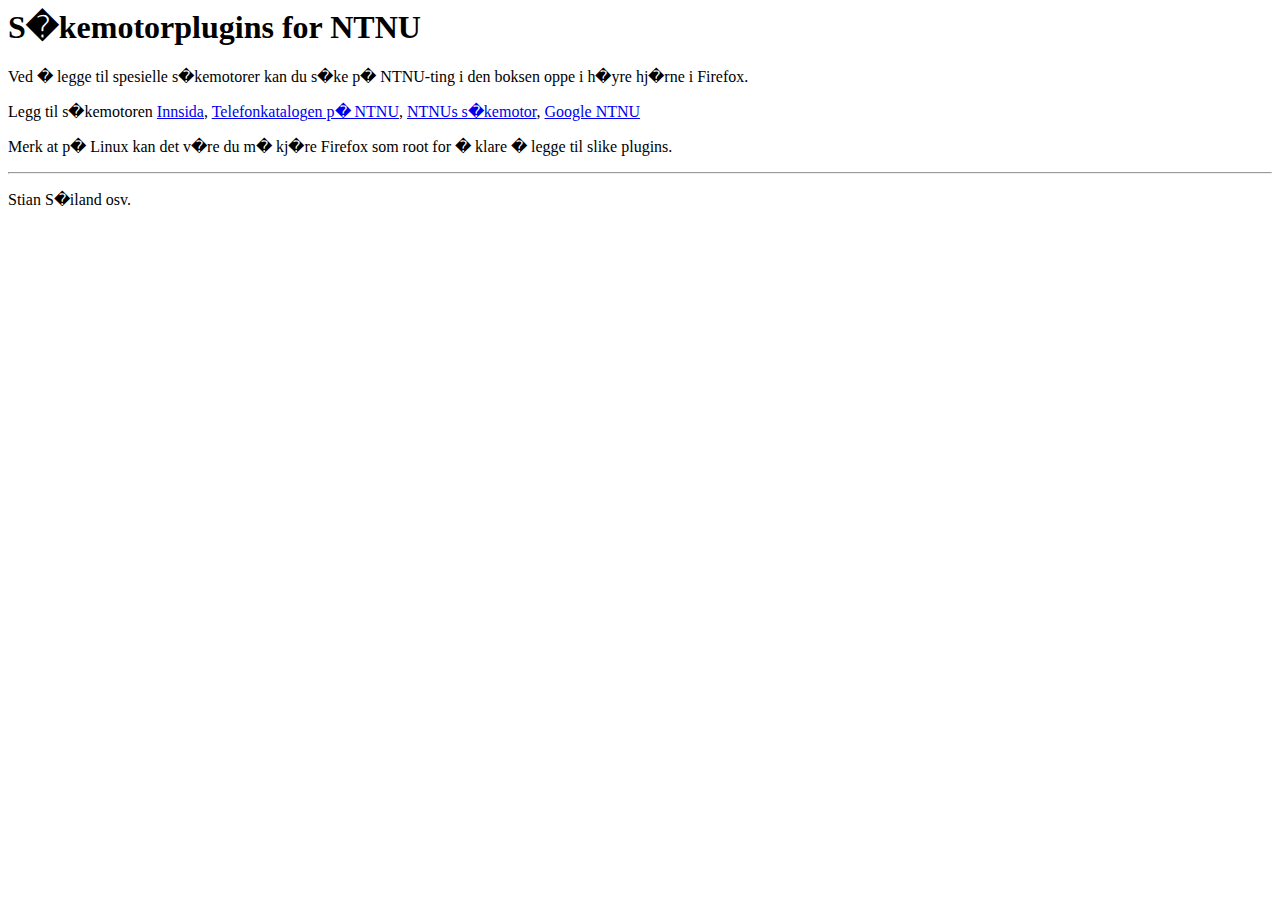
<file: firefox-search-plugins/index.html>
<html>

<head>
  <script type="text/javascript">
  function addEngine(name,ext,cat)
{
  if ((typeof window.sidebar == "object") && (typeof
  window.sidebar.addSearchEngine == "function"))
  {
    //cat="Web";
    //cat=prompt("In what category should this engine be installed?","Web")
    window.sidebar.addSearchEngine(
      "http://soiland.no/plugins/"+name+".src",
      "http://soiland.no/plugins/"+name+"."+ext,
      name,
      cat );
  }
  else
  {
    errorMsg(name,ext,cat);
  }
}
  </script>
</head>

<body>
<h1>S�kemotorplugins for NTNU</h1>
<p>
 Ved � legge til spesielle s�kemotorer kan du s�ke p� NTNU-ting
 i den boksen oppe i h�yre hj�rne i Firefox.
</p>
<p>
Legg til s�kemotoren 
   <a href="javascript:addEngine('innsida', 'png', 'NTNU');">Innsida</a>,
   <a href="javascript:addEngine('telefonkat', 'png',
   'NTNU');">Telefonkatalogen p� NTNU</a>,
   <a href="javascript:addEngine('ntnu', 'png',
   'NTNU');">NTNUs s�kemotor</a>,
   <a href="javascript:addEngine('gntnu', 'png',
   'NTNU');">Google NTNU</a>
   </p>

   <p>
   Merk at p� Linux kan det v�re du m� kj�re Firefox som root for
   � klare � legge til slike plugins.

   </p>
   <hr />
   <p>Stian S�iland osv.</p>
</body>

</html>
</file>
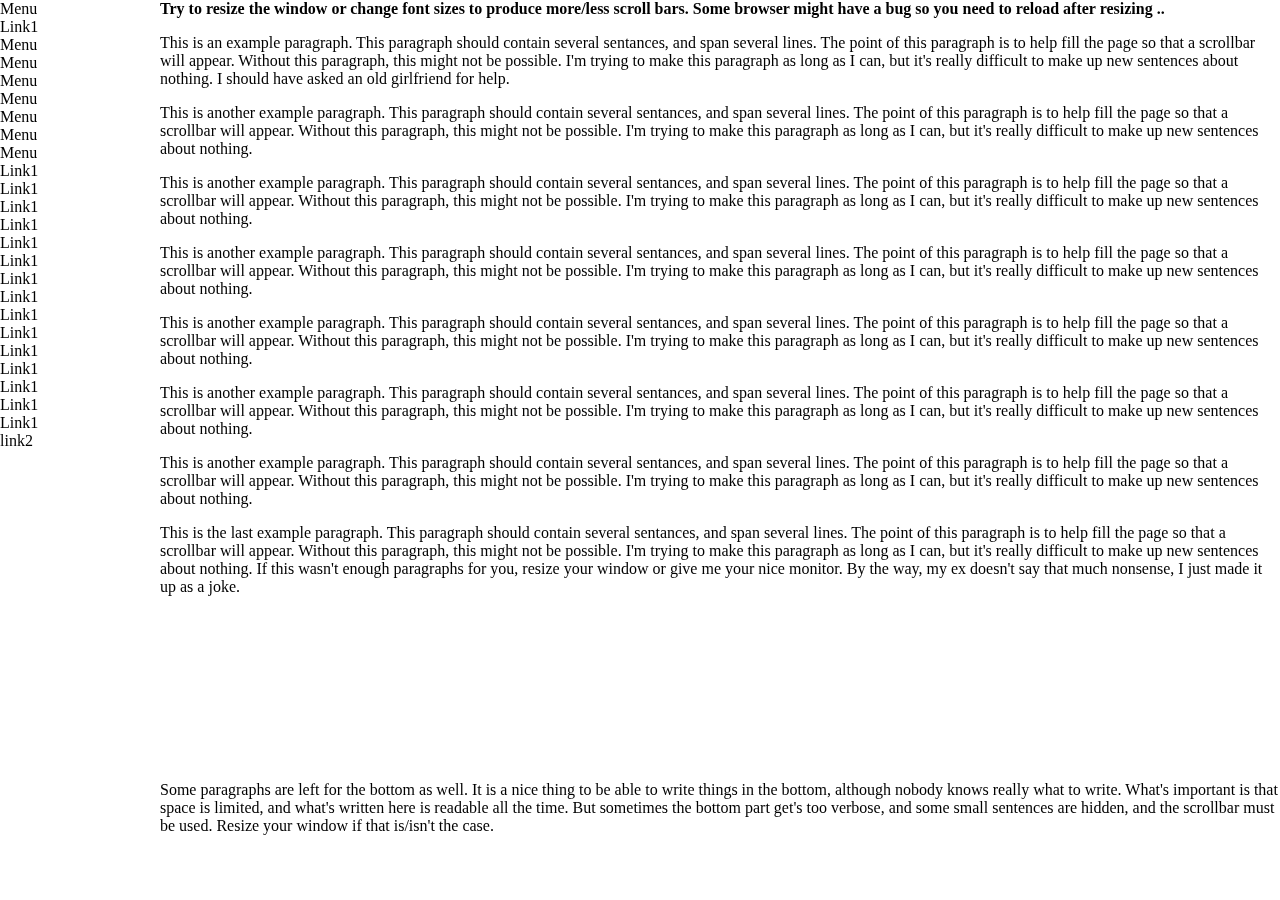
<file: frames_with_css/scroll.html>
<?xml version="1.0" lang="en" ?>
<!DOCTYPE HTML PUBLIC "-//W3C//DTD HTML 4.01//EN">
<html lang="en">
   <head>
     <title>Emulating frames with CSS</title>
 
     <!-- Make a 'frameset' with three parts. -->
     <link rel="stylesheet" type="text/css" 
           media="screen" href="fixed.css" />
     <!--[if IE]>
     <link rel="stylesheet" type="text/css" 
           media="screen" href="fixed_ie.css" />
     <![endif]-->
   </head>
   <body>

     <div class="left">
       Menu <br />
       Link1 <br />
       Menu <br />
       Menu <br />
       Menu <br />
       Menu <br />
       Menu <br />
       Menu <br />
       Menu <br />
       Link1 <br />
       Link1 <br />
       Link1 <br />
       Link1 <br />
       Link1 <br />
       Link1 <br />
       Link1 <br />
       Link1 <br />
       Link1 <br />
       Link1 <br />
       Link1 <br />
       Link1 <br />
       Link1 <br />
       Link1 <br />
       Link1 <br />
       link2
     </div>  

     <div class="top">
       <div class="inner">
         <strong>Try to resize the window or change font sizes 
                 to produce more/less scroll bars. Some browser might
                 have a bug so you need to reload after resizing ..
         </strong>
         <p>
           This is an example paragraph. This paragraph should contain
           several sentances, and span several lines. The point of this
           paragraph is to help fill the page so that a scrollbar 
           will appear. Without this paragraph, this might not be
           possible. I'm trying to make this paragraph as long as 
           I can, but it's really difficult to make up new sentences
           about nothing. I should have asked an old girlfriend for
           help.
         </p>
         <p>
           This is another example paragraph. This paragraph should contain
           several sentances, and span several lines. The point of this
           paragraph is to help fill the page so that a scrollbar 
           will appear. Without this paragraph, this might not be
           possible. I'm trying to make this paragraph as long as 
           I can, but it's really difficult to make up new sentences
           about nothing. 
         </p>
         <p>
           This is another example paragraph. This paragraph should contain
           several sentances, and span several lines. The point of this
           paragraph is to help fill the page so that a scrollbar 
           will appear. Without this paragraph, this might not be
           possible. I'm trying to make this paragraph as long as 
           I can, but it's really difficult to make up new sentences
           about nothing. 
         </p>
         <p>
           This is another example paragraph. This paragraph should contain
           several sentances, and span several lines. The point of this
           paragraph is to help fill the page so that a scrollbar 
           will appear. Without this paragraph, this might not be
           possible. I'm trying to make this paragraph as long as 
           I can, but it's really difficult to make up new sentences
           about nothing. 
         </p>
         <p>
           This is another example paragraph. This paragraph should contain
           several sentances, and span several lines. The point of this
           paragraph is to help fill the page so that a scrollbar 
           will appear. Without this paragraph, this might not be
           possible. I'm trying to make this paragraph as long as 
           I can, but it's really difficult to make up new sentences
           about nothing. 
         </p>
         <p>
           This is another example paragraph. This paragraph should contain
           several sentances, and span several lines. The point of this
           paragraph is to help fill the page so that a scrollbar 
           will appear. Without this paragraph, this might not be
           possible. I'm trying to make this paragraph as long as 
           I can, but it's really difficult to make up new sentences
           about nothing. 
         </p>
         <p>
           This is another example paragraph. This paragraph should contain
           several sentances, and span several lines. The point of this
           paragraph is to help fill the page so that a scrollbar 
           will appear. Without this paragraph, this might not be
           possible. I'm trying to make this paragraph as long as 
           I can, but it's really difficult to make up new sentences
           about nothing. 
         </p>
         <p>
           This is the last example paragraph. This paragraph should contain
           several sentances, and span several lines. The point of this
           paragraph is to help fill the page so that a scrollbar 
           will appear. Without this paragraph, this might not be
           possible. I'm trying to make this paragraph as long as 
           I can, but it's really difficult to make up new sentences
           about nothing.  If this wasn't enough paragraphs for you,
           resize your window or give me your nice monitor. By the way, 
           my ex doesn't say that much nonsense, I just made it up as a
           joke.
         </p>
       </div>
     </div>

     <div class="bottom">
       <div class="inner">
         <p>
           Some paragraphs are left for the bottom as well. It is
           a nice thing to be able to write things in the
           bottom, although nobody knows really what to write. What's
           important is that space is limited, and what's written here
           is readable all the time.
           But sometimes the bottom part get's too verbose, and some
           small sentences are hidden, and the scrollbar must be used.
           Resize your window if that is/isn't the case.
         </p>
       </div>
     </div>

   </body>
</html>
</file>
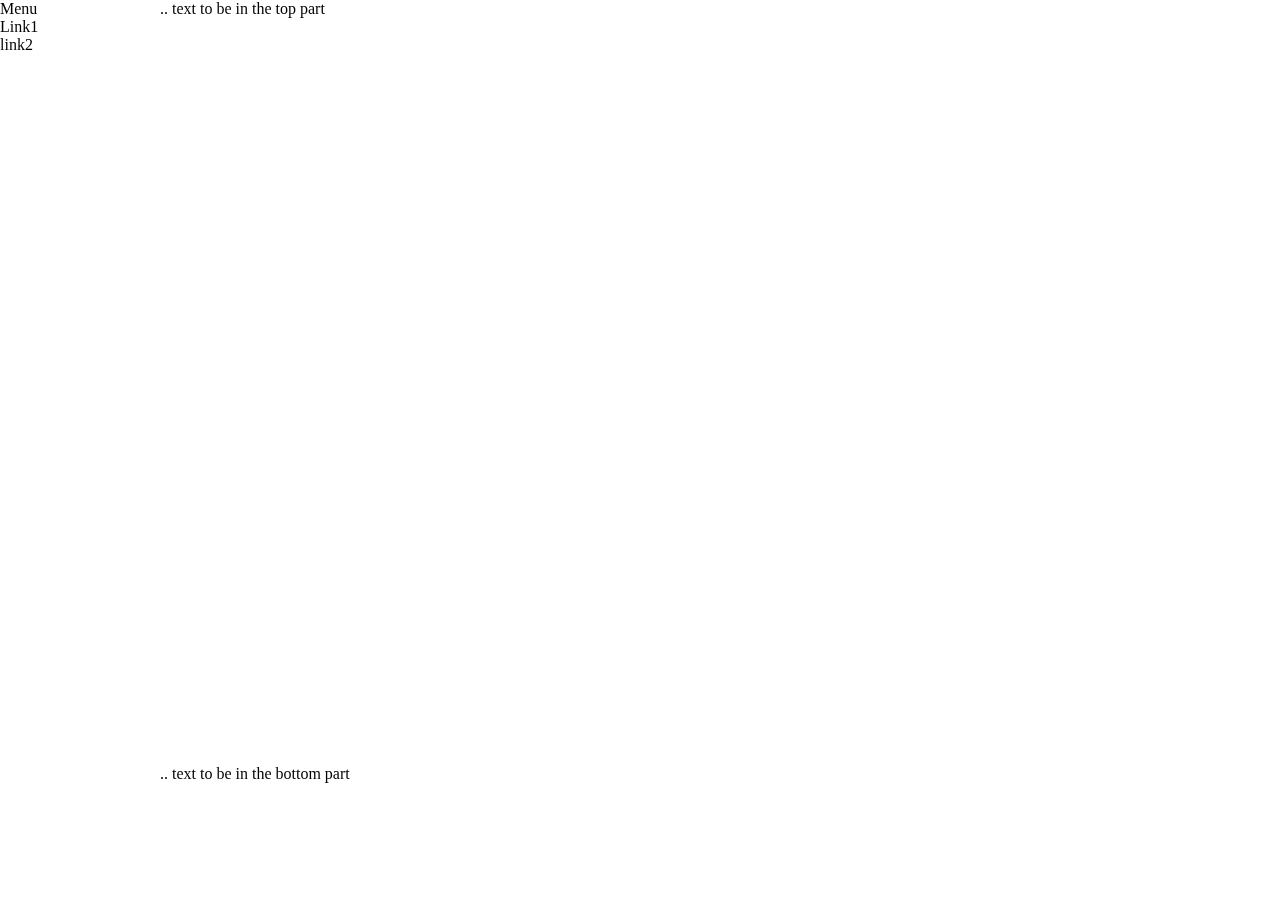
<file: frames_with_css/simple.html>
<?xml version="1.0" lang="en" ?>
<!DOCTYPE HTML PUBLIC "-//W3C//DTD HTML 4.01//EN">
<html lang="en">
   <head>
     <title>Emulating frames with CSS</title>
 
     <!-- Make a 'frameset' with three parts. -->
     <link rel="stylesheet" type="text/css" 
           media="screen" href="fixed.css" />
     <!--[if IE]>
     <link rel="stylesheet" type="text/css" 
           media="screen" href="fixed_ie.css" />
     <![endif]-->
   </head>
   <body>

     <div class="left">
       Menu <br />
       Link1 <br />
       link2
     </div>  

     <div class="top">
       <div class="inner">
         .. text to be in the top part
       </div>
     </div>

     <div class="bottom">
       <div class="inner">
         .. text to be in the bottom part
       </div>
     </div>

   </body>
</html>
</file>
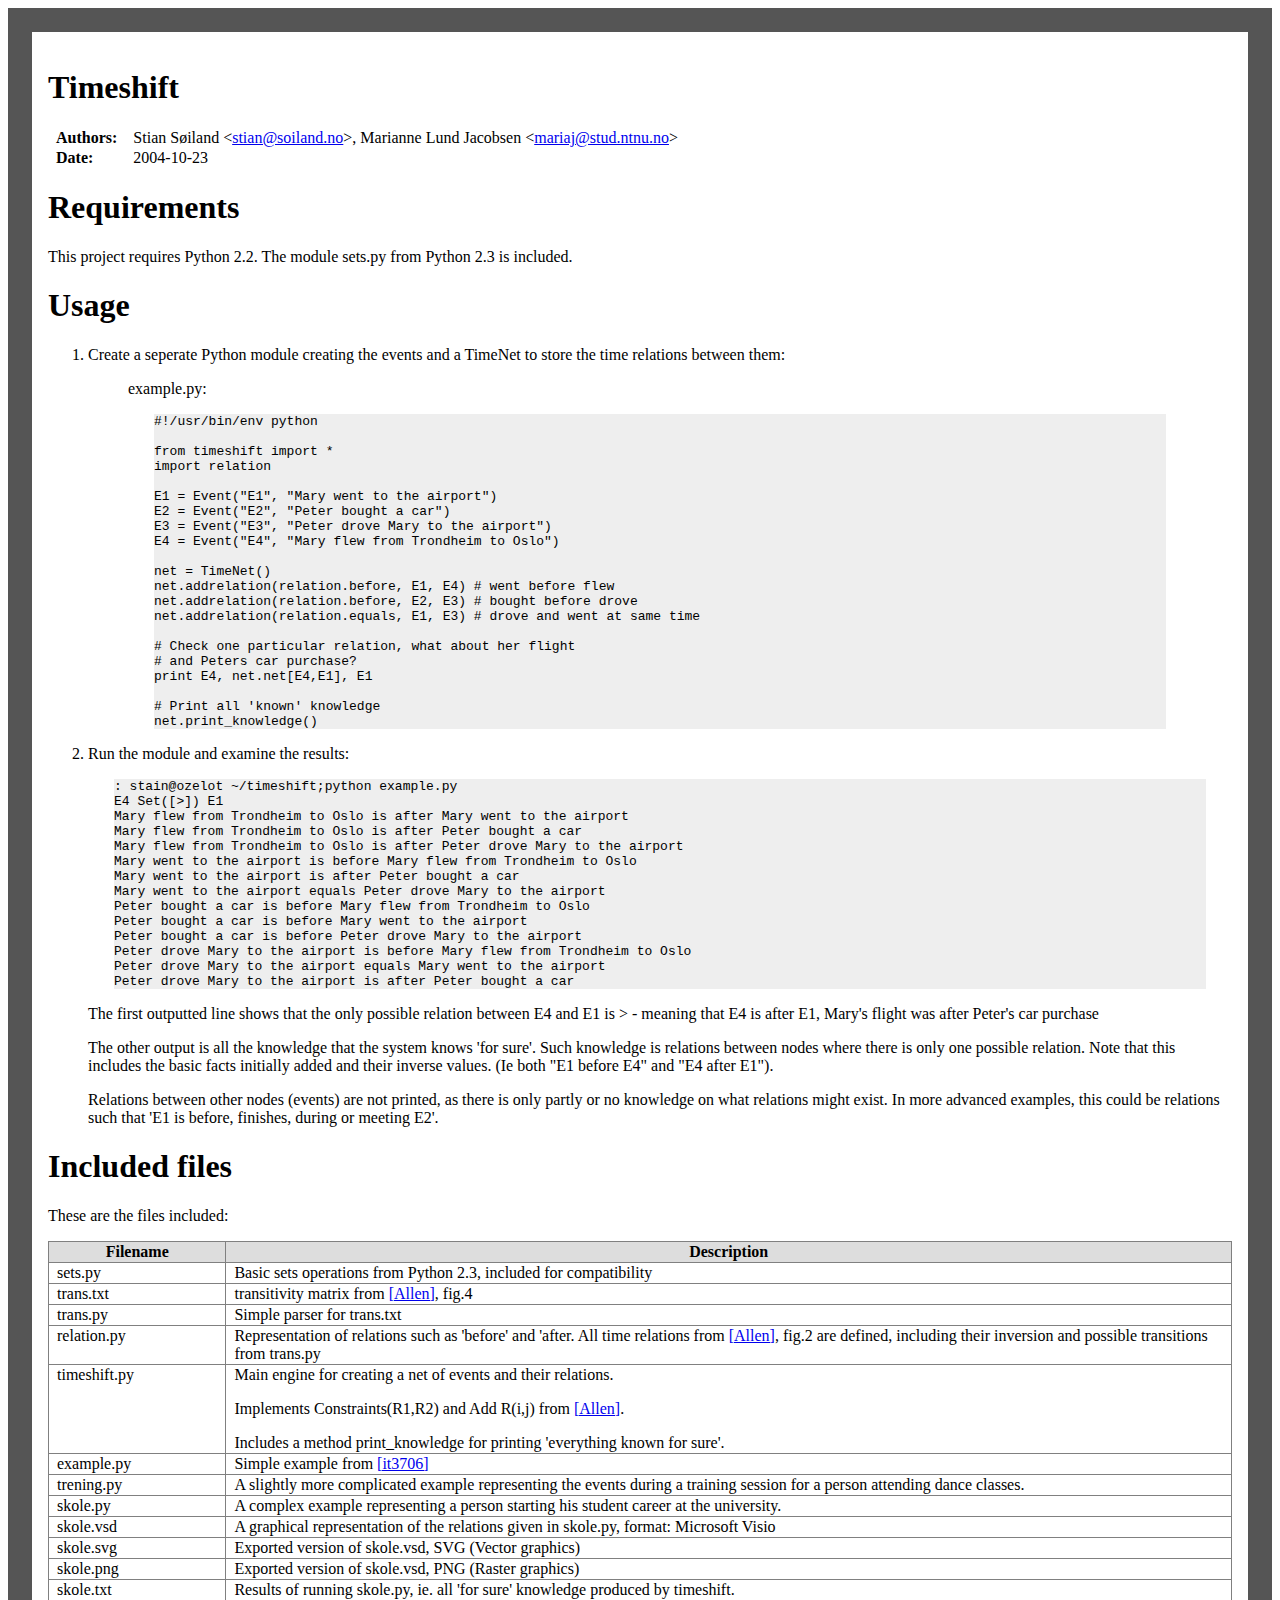
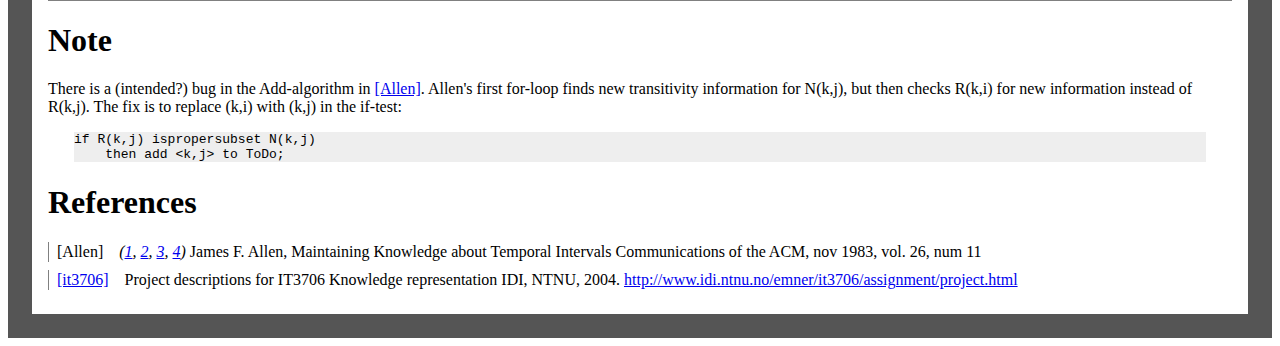
<file: timeshift/README.html>
<?xml version="1.0" encoding="latin1" ?>
<!DOCTYPE html PUBLIC "-//W3C//DTD XHTML 1.0 Transitional//EN" "http://www.w3.org/TR/xhtml1/DTD/xhtml1-transitional.dtd">
<html xmlns="http://www.w3.org/1999/xhtml" xml:lang="en" lang="en">
<head>
<meta http-equiv="Content-Type" content="text/html; charset=latin1" />
<meta name="generator" content="Docutils 0.2.8: http://docutils.sourceforge.net/" />
<link rel="stylesheet" href="default.css" type="text/css" />
</head>
<body>
<div class="document">
<div class="section" id="timeshift">
<h1><a name="timeshift">Timeshift</a></h1>
<table class="field-list" frame="void" rules="none">
<col class="field-name" />
<col class="field-body" />
<tbody valign="top">
<tr class="field"><th class="field-name">Authors:</th><td class="field-body">Stian S�iland &lt;<a class="reference" href="mailto:stian&#64;soiland.no">stian&#64;soiland.no</a>&gt;,
Marianne Lund Jacobsen &lt;<a class="reference" href="mailto:mariaj&#64;stud.ntnu.no">mariaj&#64;stud.ntnu.no</a>&gt;</td>
</tr>
<tr class="field"><th class="field-name">Date:</th><td class="field-body">2004-10-23</td>
</tr>
</tbody>
</table>
</div>
<div class="section" id="requirements">
<h1><a name="requirements">Requirements</a></h1>
<p>This project requires Python 2.2. The module sets.py from Python 2.3 is
included.</p>
</div>
<div class="section" id="usage">
<h1><a name="usage">Usage</a></h1>
<ol class="arabic">
<li><p class="first">Create a seperate Python module creating the events and 
a TimeNet to store the time relations between them:</p>
<blockquote>
<p>example.py:</p>
<pre class="literal-block">
#!/usr/bin/env python

from timeshift import *
import relation

E1 = Event(&quot;E1&quot;, &quot;Mary went to the airport&quot;)
E2 = Event(&quot;E2&quot;, &quot;Peter bought a car&quot;)
E3 = Event(&quot;E3&quot;, &quot;Peter drove Mary to the airport&quot;)
E4 = Event(&quot;E4&quot;, &quot;Mary flew from Trondheim to Oslo&quot;)

net = TimeNet()
net.addrelation(relation.before, E1, E4) # went before flew
net.addrelation(relation.before, E2, E3) # bought before drove
net.addrelation(relation.equals, E1, E3) # drove and went at same time

# Check one particular relation, what about her flight
# and Peters car purchase?
print E4, net.net[E4,E1], E1

# Print all 'known' knowledge
net.print_knowledge()
</pre>
</blockquote>
</li>
<li><p class="first">Run the module and examine the results:</p>
<pre class="literal-block">
: stain&#64;ozelot ~/timeshift;python example.py
E4 Set([&gt;]) E1
Mary flew from Trondheim to Oslo is after Mary went to the airport
Mary flew from Trondheim to Oslo is after Peter bought a car
Mary flew from Trondheim to Oslo is after Peter drove Mary to the airport
Mary went to the airport is before Mary flew from Trondheim to Oslo
Mary went to the airport is after Peter bought a car
Mary went to the airport equals Peter drove Mary to the airport
Peter bought a car is before Mary flew from Trondheim to Oslo
Peter bought a car is before Mary went to the airport
Peter bought a car is before Peter drove Mary to the airport
Peter drove Mary to the airport is before Mary flew from Trondheim to Oslo
Peter drove Mary to the airport equals Mary went to the airport
Peter drove Mary to the airport is after Peter bought a car
</pre>
<p>The first outputted line shows that the only possible relation
between E4 and E1 is &gt; - meaning that E4 is after E1, Mary's flight
was after Peter's car purchase</p>
<p>The other output is all the knowledge that the system knows 'for
sure'. Such knowledge is relations between nodes where there is only
one possible relation.  Note that this includes the basic facts
initially added and their inverse values.  (Ie both &quot;E1 before E4&quot;
and &quot;E4 after E1&quot;).</p>
<p>Relations between other nodes (events) are not printed, as there
is only partly or no knowledge on what relations might exist.
In more advanced examples, this could be relations such that 
'E1 is before, finishes, during or meeting E2'.</p>
</li>
</ol>
</div>
<div class="section" id="included-files">
<h1><a name="included-files">Included files</a></h1>
<p>These are the files included:</p>
<table class="table" frame="border" rules="all">
<colgroup>
<col width="15%" />
<col width="85%" />
</colgroup>
<thead valign="bottom">
<tr><th>Filename</th>
<th>Description</th>
</tr>
</thead>
<tbody valign="top">
<tr><td>sets.py</td>
<td>Basic sets operations from Python 2.3, included for
compatibility</td>
</tr>
<tr><td>trans.txt</td>
<td>transitivity matrix from <a class="citation-reference" href="#allen" id="id1" name="id1">[Allen]</a>, fig.4</td>
</tr>
<tr><td>trans.py</td>
<td>Simple parser for trans.txt</td>
</tr>
<tr><td>relation.py</td>
<td>Representation of relations such as 'before' and 'after.
All time relations from <a class="citation-reference" href="#allen" id="id2" name="id2">[Allen]</a>, fig.2 are defined, including their
inversion and possible transitions from trans.py</td>
</tr>
<tr><td>timeshift.py</td>
<td><p class="first">Main engine for creating a net of events and their
relations.</p>
<p>Implements Constraints(R1,R2) and Add R(i,j) from <a class="citation-reference" href="#allen" id="id3" name="id3">[Allen]</a>.</p>
<p class="last">Includes a method print_knowledge for printing 'everything
known for sure'.</p>
</td>
</tr>
<tr><td>example.py</td>
<td>Simple example from <a class="citation-reference" href="#it3706" id="id4" name="id4">[it3706]</a></td>
</tr>
<tr><td>trening.py</td>
<td>A slightly more complicated example representing the
events during a training session for a person attending
dance classes.</td>
</tr>
<tr><td>skole.py</td>
<td>A complex example representing a person starting his
student career at the university.</td>
</tr>
<tr><td>skole.vsd</td>
<td>A graphical representation of the relations given
in skole.py, format: Microsoft Visio</td>
</tr>
<tr><td>skole.svg</td>
<td>Exported version of skole.vsd, SVG (Vector graphics)</td>
</tr>
<tr><td>skole.png</td>
<td>Exported version of skole.vsd, PNG (Raster graphics)</td>
</tr>
<tr><td>skole.txt</td>
<td>Results of running skole.py, ie. all 'for sure'
knowledge produced by timeshift.</td>
</tr>
</tbody>
</table>
</div>
<div class="section" id="note">
<h1><a name="note">Note</a></h1>
<p>There is a (intended?) bug in the Add-algorithm in <a class="citation-reference" href="#allen" id="id5" name="id5">[Allen]</a>. Allen's first
for-loop finds new transitivity information for N(k,j), but then checks
R(k,i) for new information instead of R(k,j). The fix is to replace
(k,i) with (k,j) in the if-test:</p>
<pre class="literal-block">
if R(k,j) ispropersubset N(k,j)
    then add &lt;k,j&gt; to ToDo;
</pre>
</div>
<div class="section" id="references">
<h1><a name="references">References</a></h1>
<table class="citation" frame="void" id="allen" rules="none">
<colgroup><col class="label" /><col /></colgroup>
<col />
<tbody valign="top">
<tr><td class="label"><a name="allen">[Allen]</a></td><td><em>(<a class="fn-backref" href="#id1">1</a>, <a class="fn-backref" href="#id2">2</a>, <a class="fn-backref" href="#id3">3</a>, <a class="fn-backref" href="#id5">4</a>)</em> James F. Allen, Maintaining Knowledge about Temporal Intervals
Communications of the ACM, nov 1983, vol. 26, num 11</td></tr>
</tbody>
</table>
<table class="citation" frame="void" id="it3706" rules="none">
<colgroup><col class="label" /><col /></colgroup>
<col />
<tbody valign="top">
<tr><td class="label"><a class="fn-backref" href="#id4" name="it3706">[it3706]</a></td><td>Project descriptions for IT3706 Knowledge representation
IDI, NTNU, 2004.
<a class="reference" href="http://www.idi.ntnu.no/emner/it3706/assignment/project.html">http://www.idi.ntnu.no/emner/it3706/assignment/project.html</a></td></tr>
</tbody>
</table>
</div>
</div>
</body>
</html>
</file>
<file: frames_with_css/fixed.css>
/* Magic to do 'frames' from CSS.
 * 
 * (c) Stian S�iland <stian@soiland.no> 2004
 * 
 * Parts of this file is copied freely from
 * the site http://devnull.tagsoup.com/fixed/
 * Many thanks to Eric Bednarz <devnull@tagsoup.com>
 *
 * You may use/modify/distribute/etc this source for free as long as you
 * keep the above copyright notices. 
 *
 * Essentially the trick is to make body only 100% high (ie. the screen
 * size), and then place div-boxes out where you want your "frames".
 * 
 * This allows fixed positioning even in Microsoft IE, as we can use
 * position: absolute for elements directly within body.
 * 
 * See the file fixed_ie.css for details on IE compatibility
 * hacks.
 * 
 */
body {
  margin: 0;
}

div.left,div.bottom,div.top {
  position: absolute;  
  margin: 0;

  /* Debuglines */
  /*  border: 1px dotted #aaa;*/

  /* If scrolling is needed: */
  overflow: auto; 
}
div.left {
  /* Placed on the left side */
  top: 0;
  left: 0;
  /* Width of left */
  width: 10em;
  height: 100%;
}
div.left div {
  position: static; 
  /* Restore to normal values */
  width: auto;
  height: auto;
}

div.bottom  {
  /* Placed in the lower part */
  bottom: 0;
  /* Don't overlap the left-side */
  left: 10em;
  /* Full width, this doesn't work completely with IE, but see
     fixed_ie5.css for details. */
  right: 0;
  /* Height of bottom part */
  height: 15%;
}
div.bottom div {
  /* Reset to normal values */  
  left: 0;
  right: auto;
  height: auto;
}

div.top {
  /* In effect the rest of the screen, the main part if you like.  */
  top: 0;
  /* width of .left */
  left: 10em;
  right: 0;
  /* 100% - height of .bottom  */
  height: 85%;
}
div.top div {
  /* Reset to normal values */  
  position: static; 
  left: 0;
  right: auto;
  height: auto;
}

/* This trick is to fix something i IE 5 on Mac..  */
@media screen {
  body>div.left,body>div.bottom,body>div.top {
    position: fixed;
  }
}
</file>
<file: frames_with_css/fixed_ie.css>
/* IE workarounds for having 'fixed frames' with CSS
 *
 * (c) Stian S�iland <stian@soiland.no> 2004
 *
 * Parts of this file is copied freely from
 * the site http://devnull.tagsoup.com/fixed/
 * Many thanks to Eric Bednarz <devnull@tagsoup.com>
 *
 * You may use/modify/distribute/etc this source for free as long as you
 * keep the above copyright notices. 
 * 
 * 
 * NOTE - IE 6 must be set in "standard-compliant" mode by
 * sending correct HTML. In addition, this stylesheet
 * should only be included by IE browsers.
 * 
 * The HTML should start with something like this:
 * 
 * <?xml version="1.0" lang="en" ?>
 * <!DOCTYPE HTML PUBLIC "-//W3C//DTD HTML 4.01//EN">
 * <html lang="en">
 *   <head>
 *     <title>Emulating frames with CSS</title>
 * 
 *     <!-- Make a 'frameset' with three parts. -->
 *     <link rel="stylesheet" type="text/css" 
             media="screen" href="fixed.css" />
 *     <!--[if IE]>
 *     <link rel="stylesheet" type="text/css" 
             media="screen" href="fixed_ie.css" />
 *     <![endif]-->
 *   </head>
 * 
 * Other doctypes, like XHTML strict and so on should
 * work as well. The <?xml>-thingie IS needed. (try without!)
 *
 * References:
 * http://gutfeldt.ch/matthias/articles/doctypeswitch.html
 * http://msdn.microsoft.com/library/en-us/dnie60/html/cssenhancements.asp
 * 
 */

/* As we manage everything our self, never show the 
   normal scrollbars as they tend to appear without 
   reason.
 */
body {
    overflow: hidden;
}

/* Make sure the inner parts of .top and .bottom are exactly 
   the same width.
   (Avoids IE-bug: Without this, equal wide boxes will vary
   with some pixels, displacing scrollbars. The
   variation seems to be related to which content is
   inside the box, ie. to boxes with the same TEXT have 
   the same width, while two witout the same text may
   differ.)
 */
div.inner {
    width: 100%;
}

div.top,div.bottom {
    /* Don't show horisontal scrollbar, it only
       messes things up. You might want to turn
       off overflow-y too, but do that in fixed.css */
    overflow-x: hidden;
    /* Abort rest of stylesheet for IE 5.x */
    voice-family: "\"}\""; 
    voice-family:inherit;
    /* Try to move the scrollbar further to the right edge,
       avoid stupid whitespace on the right side of the
       scrollbars. 

       There is no reason for selecting -14px, -15px seems
       to work as well. The actual pixel value MAY be dependent
       on DPI settings etc. on the client. There isn't much to do
       about this..
     */
    right: -14px;
    /* Make sure that the text doesn't flow outside the edge in
       those cases where the scrollbar isn't present. (and the
       box width actually DO fit with the right edge 
     */
    padding-right: 16px;
}
</file>
<file: timeshift/default.css>
/*
:Author: David Goodger
:Contact: goodger@users.sourceforge.net
:date: $Date: 2003/02/20 22:35:49 $
:version: $Revision: 1.32 $
:copyright: This stylesheet has been placed in the public domain.

Default cascading style sheet for the HTML output of Docutils.
*/

body {
  border: 1.5em #555 solid;
  padding: 1em;
  background: white;
  color: black;
}

.first {
  margin-top: 0 }

.last {
  margin-bottom: 0 }

a.toc-backref {
  text-decoration: none ;
  color: black }

dd {
  margin-bottom: 0.5em }

div.abstract {
  padding: 2em 5em;
  }
div.abstract p {
  font-style: italic;
}
  

div.abstract p.topic-title {
  font-style: normal;
  font-weight: bold ;
  text-align: center }

div.attention, div.caution, div.danger, div.error, div.hint,
div.important, div.note, div.tip, div.warning {
  margin: 2em ;
  border: medium outset ;
  padding: 1em }

div.attention p.admonition-title, div.caution p.admonition-title,
div.danger p.admonition-title, div.error p.admonition-title,
div.warning p.admonition-title {
  color: red ;
  font-weight: bold ;
  font-family: sans-serif }

div.hint p.admonition-title, div.important p.admonition-title,
div.note p.admonition-title, div.tip p.admonition-title {
  font-weight: bold ;
  font-family: sans-serif }

div.dedication {
  margin: 2em 5em ;
  text-align: center ;
  font-style: italic }

div.dedication p.topic-title {
  font-weight: bold ;
  font-style: normal }

div.figure {
  margin-left: 2em }

div.footer, div.header {
  font-size: smaller }

div.sidebar {
  margin-left: 1em ;
  border: medium outset ;
  padding: 0em 1em ;
  background-color: #ffffee ;
  width: 40% ;
  float: right }

div.system-messages {
  margin: 5em }

div.system-messages h1 {
  color: red }

div.system-message {
  border: medium outset ;
  padding: 1em }

div.system-message p.system-message-title {
  color: red ;
  font-weight: bold }

div.topic {
  margin: 2em }

h1.title {
  text-align: center }

h2.subtitle {
  text-align: center }

hr {
  width: 75% }

ol.simple, ul.simple {
  margin-bottom: 1em }

ol.arabic {
  list-style: decimal }

ol.loweralpha {
  list-style: lower-alpha }

ol.upperalpha {
  list-style: upper-alpha }

ol.lowerroman {
  list-style: lower-roman }

ol.upperroman {
  list-style: upper-roman }

p.caption {
  font-style: italic }

p.credits {
  font-style: italic ;
  font-size: smaller }

p.label {
  white-space: nowrap }

p.sidebar-title {
  font-family: sans-serif ;
  font-weight: bold ;
  font-size: larger }

p.sidebar-subtitle {
  font-family: sans-serif ;
  font-weight: bold }

p.topic-title {
  font-weight: bold }

pre.address {
  margin-bottom: 0 ;
  margin-top: 0 ;
  font-family: serif ;
  font-size: 100% }

pre.line-block {
  font-family: serif ;
  font-size: 100% }

pre.literal-block, pre.doctest-block {
  margin-left: 2em ;
  margin-right: 2em ;
  background-color: #eeeeee }

span.classifier {
  font-family: sans-serif ;
  font-style: oblique }

span.classifier-delimiter {
  font-family: sans-serif ;
  font-weight: bold }

span.interpreted {
  font-family: sans-serif }

span.option {
  white-space: nowrap }

span.option-argument {
  font-style: italic }

span.pre {
  white-space: pre }

span.problematic {
  color: red }

table {
  margin-top: 0.5em ;
  margin-bottom: 0.5em }

table.citation {
  border-left: solid thin gray ;
  padding-left: 0.5ex }

table.docinfo {
  margin: 2em 4em 

  }
table.docinfo th {
  background: #ddd;
}

table.footnote {
  border-left: solid thin black ;
  padding-left: 0.5ex }

td, th {
  padding-left: 0.5em ;
  padding-right: 0.5em ;
  vertical-align: top }

th.docinfo-name, th.field-name {
  font-weight: bold ;
  text-align: left ;
  white-space: nowrap }

h1 tt, h2 tt, h3 tt, h4 tt, h5 tt, h6 tt {
  font-size: 100% }

tt {
  background-color: #eeeeee }

ul.auto-toc {
  list-style-type: none }

table.table th {
  background-color: #ddd;
}

div.contents a {
  text-decoration: none;
}
</file>
